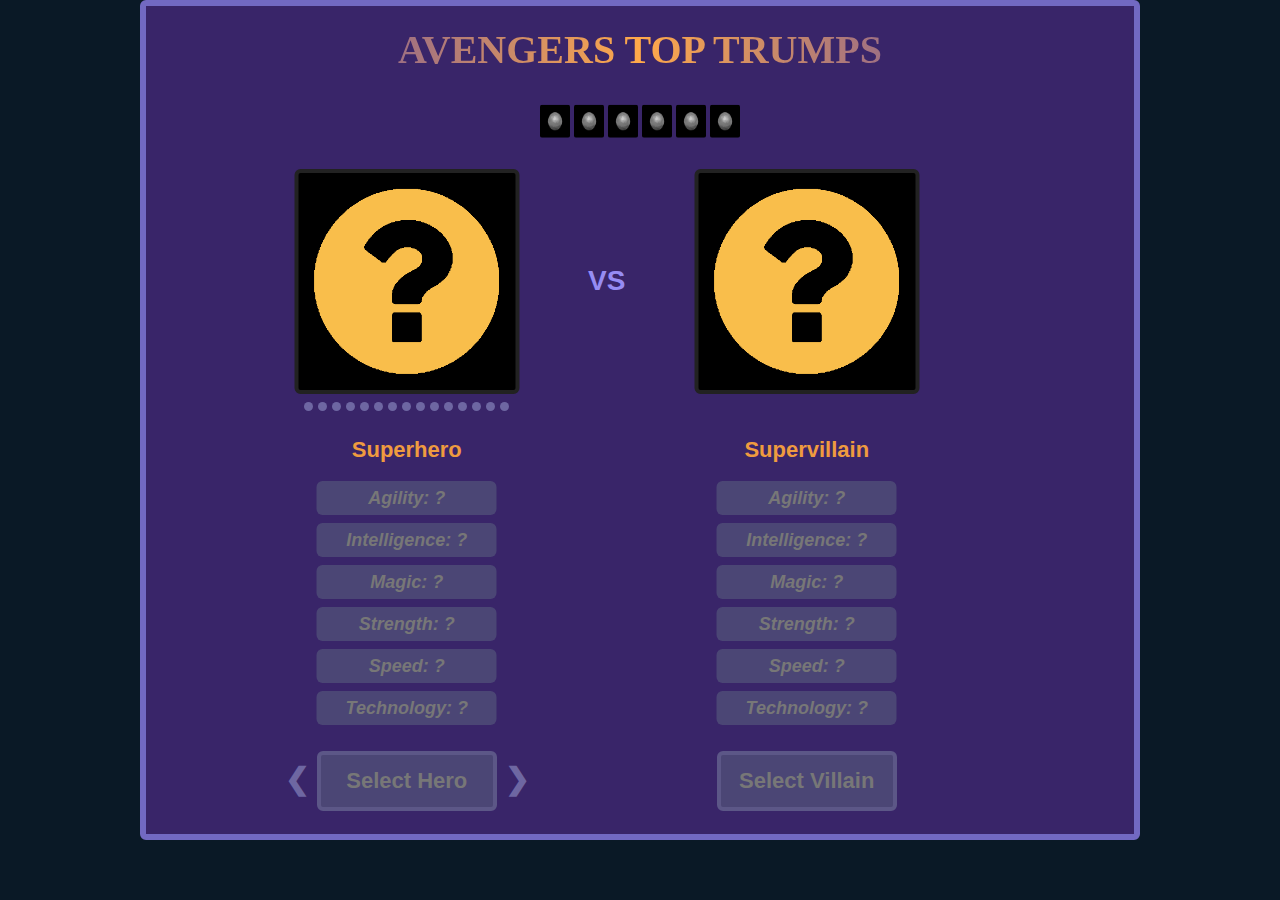
<file: index.html>
<!DOCTYPE html>
<html lang="en">

<head>
  <meta charset="UTF-8">
  <meta name="viewport" content="width=device-width, initial-scale=1.0">
  <meta http-equiv="X-UA-Compatible" content="ie=edge">
  <meta name="description" content="Avengers top trumps game. Single page web app built using Marvel API">
  <meta name="author" content="Thomas Jones">
  <title>Avengers Tops Trumps</title>

  <!--load fonts-->
  <link href="https://fonts.googleapis.com/css?family=Chakra|Roboto" rel="stylesheet">

  <!--load stylesheets-->
  <link rel="stylesheet" href="assets/css/grid.css" type="text/css" />
  <link rel="stylesheet" href="assets/css/styles.css" type="text/css" />
</head>

<body>
  <section class="image-slider">
  <header>
    <h1 class="banner">Avengers Top Trumps</h1>
  </header>
    <div class="row">
      <div class="col-collapse col-xs-10 col-xs-offset-1">

        <section>
          <div class="row">
            <div class="col col-xs-10 col-xs-offset-1">
              <div id="scoreCounter" class="score-counter">
                <ul class="score-counter-list">
                  <li><img src="assets/img/placeholderinfinitystone.png"></img></li>
                  <li><img src="assets/img/placeholderinfinitystone.png"></img></li>
                  <li><img src="assets/img/placeholderinfinitystone.png"></img></li>
                  <li><img src="assets/img/placeholderinfinitystone.png"></img></li>
                  <li><img src="assets/img/placeholderinfinitystone.png"></img></li>
                  <li><img src="assets/img/placeholderinfinitystone.png"></img></li>
                </ul>
              </div>
            </div>
          </div>
        </section>

        <section>
          <div class="row">
            <div class="col col-xs-5">
              <div class="hero-slider">

                <div id="heroImg" class="overlay-container">
                  <img src="assets/img/questionmarkorange.png">
                </div>

                <!-- The dots/circles -->
                <div id="dotSelector" class="dot-selector">
                  <div class="dot tooltip antman">
                    <img class="tooltipimg" src="assets/img/antman.png">
                    <span class="tooltiptext">Antman</span>
                  </div>
                  <div class="dot tooltip blackwidow">
                    <img class="tooltipimg" src="assets/img/blackwidow.png">
                    <span class="tooltiptext">Black Widow</span>
                  </div>
                  <div class="dot tooltip captainamerica">
                    <img class="tooltipimg" src="assets/img/captainamerica.png">
                    <span class="tooltiptext">Captain America</span>
                  </div>
                  <div class="dot tooltip captainmarvel">
                    <img class="tooltipimg" src="assets/img/captainmarvel.png">
                    <span class="tooltiptext">Captain Marvel</span>
                  </div>
                  <div class="dot tooltip deadpool">
                    <img class="tooltipimg" src="assets/img/deadpool.png">
                    <span class="tooltiptext">Deadpool</span>
                  </div>
                  <div class="dot tooltip drstrange">
                    <img class="tooltipimg" src="assets/img/drstrange.png">
                    <span class="tooltiptext">Dr Strange</span>
                  </div>
                  <div class="dot tooltip falcon">
                    <img class="tooltipimg" src="assets/img/falcon.png">
                    <span class="tooltiptext">Falcon</span>
                  </div>
                  <div class="dot tooltip hawkeye">
                    <img class="tooltipimg" src="assets/img/hawkeye.png">
                    <span class="tooltiptext">Hawkeye</span>
                  </div>
                  <div class="dot tooltip hulk">
                    <img class="tooltipimg" src="assets/img/hulk.png">
                    <span class="tooltiptext">Hulk</span>
                  </div>
                  <div class="dot tooltip ironman">
                    <img class="tooltipimg" src="assets/img/ironman.png">
                    <span class="tooltiptext">Ironman</span>
                  </div>
                  <div class="dot tooltip scarletwitch">
                    <img class="tooltipimg" src="assets/img/scarletwitch.png">
                    <span class="tooltiptext">Scarlet Witch</span>
                  </div>
                  <div class="dot tooltip spiderman">
                    <img class="tooltipimg" src="assets/img/spiderman.png">
                    <span class="tooltiptext">Spiderman</span>
                  </div>
                  <div class="dot tooltip thor">
                    <img class="tooltipimg" src="assets/img/thor.png">
                    <span class="tooltiptext">Thor</span>
                  </div>
                  <div class="dot tooltip warmachine">
                    <img class="tooltipimg" src="assets/img/warmachine.png">
                    <span class="tooltiptext">War Machine</span>
                  </div>
                  <div class="dot tooltip vision">
                    <img class="tooltipimg" src="assets/img/vision.png">
                    <span class="tooltiptext">Vision</span>
                  </div>
                </div>
                <!-- The dots/circles-end -->

                <div id="heroInfo">
                  <h2>Superhero</h2>
                  <ul id="heroList" class="hero-list">
                    <li><a class="hero-list-inactive">Agility: ?</a></li>
                    <li><a class="hero-list-inactive" >Intelligence: ?</a></li>
                    <li><a class="hero-list-inactive">Magic: ?</a></li>
                    <li><a class="hero-list-inactive" >Strength: ?</a></li>
                    <li><a class="hero-list-inactive">Speed: ?</a></li>
                    <li><a class="hero-list-inactive">Technology: ?</a></li>
                  </ul>
                </div>

                <div id="selectHero"  class="select-hero-bg">
                  <a id="prev" class="prev">&#10094;</a>
                  <a id="next" class="next">&#10095;</a>
                  <button id="selectHeroButton" class="select-hero select-hero-inactive" type="button">Select Hero</button>
                </div>

              </div><!--hero-slider-->
            </div><!--col-->

            <div class="col col-xs-1">
              <div class="vs"><span>VS</span></div>
            </div>

            <div class="col col-xs-5">
              <div class="villain-slider">

                <div id="villainImg" class="overlay-container">
                  <img src="assets/img/questionmarkorange.png">
                </div>

                <div id="villainInfo">
                  <h2>Supervillain</h2>
                  <ul id="villainList" class="villain-list">
                    <li><a class="villain-list-inactive">Agility: ?</a></li>
                    <li><a class="villain-list-inactive">Intelligence: ?</a></li>
                    <li><a class="villain-list-inactive">Magic: ?</a></li>
                    <li><a class="villain-list-inactive">Strength: ?</a></li>
                    <li><a class="villain-list-inactive">Speed: ?</a></li>
                    <li><a class="villain-list-inactive">Technology: ?</a></li>
                  </ul>
                </div>

                <div id="selectVillain" class="select-villain-bg">
                  <button id="selectVillainButton" class="select-villain select-villain-inactive" type="button">Select Villain</button>
                </div>

              </div><!--villain-slider-->
            </div><!--col-->
          </div><!--row-->
        </section>

      </div><!--col-->
    </div><!--row-->
  </section><!--image-slider-->

  <section class="results-modal-bg">
    <div class="row">
      <div class="col col-xs-12">
        <div id="resultsModal" class="results-modal"></div>
      </div>
    </div>
  </section>

  <section id="marvelDataBg" class="marvel-data-bg marvel-data-hide">
    <div class="row">
      <div class="col col-xs-8 col-xs-offset-2">
        <div id="marvelData" class="marvel-data"></div>
      </div>
    </div>
  </section>

  <script type="text/javascript" src="assets/data/characters.js"></script>
  <script type="text/javascript" src="assets/js/script.js"></script>
</body>
</html>
</file>
<file: assets/css/styles.css>
/*FONTS*/

@font-face {
  /*font-family: avengeance;*/
  font-family: avengeance-heroic-avenger;
  /*font-family: avengeance-mightiest-avenger;*/
  src: url(/assets/the-fontry_avengeance/AVENGEANCE-HEROIC-AVENGER.otf) format('otf'),
       url(/assets/the-fontry_avengeance/AVENGEANCE-HEROIC-AVENGER.ttf) format('ttf'),
  /*src: url(/assets/the-fontry_avengeance/AVENGEANCE.otf) format('otf'),*/
       /*url(/assets/the-fontry_avengeance/AVENGEANCE.ttf) format('ttf'),*/
       /*url(/assets/the-fontry_avengeance/AVENGEANCE-MIGHTIEST-AVENGER.otf) format('otf'),*/
       /*url(/assets/the-fontry_avengeance/AVENGANCE-MIGHTIEST-AVENGER.ttf) format('ttf');*/
}

.banner {
	color: #4239B8;
	/*font-family: avengeance;*/
	 font-family: avengeance-heroic-avenger;
	/* font-family: avengeance-mightiest-avenger; */
	font-weight: bold;
	line-height: 30px;
	text-align: center;
	text-transform: uppercase;
	margin: 5px 0 40px;
}

h1.banner {
  font-size: 40px;
   background: -webkit-linear-gradient(right, #4239B8 , #FFA94A, #4239B8);
   background: -o-linear-gradient(right, #4239B8, #FFA94A, #4239B8);
   background: -moz-linear-gradient(right, #4239B8, #FFA94A, #4239B8);
   background: linear-gradient(to right, #4239B8 , #FFA94A, #4239B8);
  -webkit-background-clip: text;
  -webkit-text-fill-color: transparent;
}

/*FONTS-END*/

/*GENERAL*/

* {box-sizing:border-box}

body {
    background-color: #0a1926;
    font-family: 'Chakra', sans-serif;
    margin: 0 auto;
    padding-top: 0;
    max-width: 1000px;
}

p {
    color: #818786;
    font-size: 14px;
    line-height: 25px;
    /*font-family: 'Chakra', sans-serif;*/
    text-align: justify;
}

ul,
li {
    margin: 0;
    padding: 0;
}

hr {
    width: 50px;
    border: solid 2px #405a74;
    padding: 0;
    margin-top: 30px;
    margin-bottom: 40px;
}

.page-title {
    margin-top: 0;
    color: #FF9404;
    font-size: 22px;
    margin-bottom: 15px;
    text-align: center;
}

.page-subtitle {
    color: #ffcd37;
    display: none;
    font-size: 13px;
    margin: 10px 0 20px;
}

/*GENERAL-END*/

/*SCORE-COUNTER*/

.score-counter {
	position: relative;
	padding: 20px 0;
	top: -10px;
}

.score-counter-list,
.game-complete-list {
    position: absolute;
    top: 50%;
    left: 50%;
    transform: translate(-50%, -50%);
    -webkit-transform: translate(-50%, -50%);
    -ms-transform: translate(-50%, -50%);
    text-align: center;
    text-shadow: 2px 2px 2px #000;
}

.score-counter-list > li,
.game-complete-list > li {
	float: left;
	display: block;
	text-align: center;
	padding: 5px 2px;
}

.score-counter-list > li > img {
	margin: 0 auto;
	width: 30px;
	background-color: #000;
	border-radius: 2px;
	padding: 6px;
}

.game-complete-list > li > img {
	/* margin: 0 auto; */
	width: 35px;
	/* background-color: #000; */
	/* border-radius: 2px; */
	padding: 4px;
	/* border: 4px solid #222; */
}

.game-complete-list > li > img {
	/* margin: 0 auto; */
	width: 31px;
	background-color: #222;
	/* border-radius: 2px; */
	 padding: 2px;
	border: 2px solid #222;
	border-radius: 24px;
}
/*SCORE-COUNTER-END*/


/*IMAGE-SLIDER*/

/* Slideshow container */
.hero-slider,
.villain-slider {
  max-width: 1000px;
  position: relative;
  margin: auto;
}

.image-slider {
	background-color: #392569;
	border: solid 6px #7269C2;
	border-radius: 6px;
	margin: 0 auto;
	padding: 20px;
	padding-top: 24px;
	position: relative;
	height: 785px;
}

#heroImg,
#villainImg {
	position: absolute;
	/*top: 50%;*/
	left: 50%;
	transform: translateX(-50%);
	-webkit-transform: translateX(-50%);
	-ms-transform: translateX(-50%);
}

/* style hero images */
#heroImg > img,
#villainImg > img {
  background-color: #000;
  border: 4px solid #222;
  border-radius: 6px;
  display: block;
  margin: 0 auto 20px;
  height: 200px;
  width: 200px;
}

.overlay-container {
    /*position: relative;*/
    /*width: 100%;*/
}

.info-overlay {
	/*background-color: rgba(0, 0, 0, .5);*/
	/*border-radius: 6px;*/
	position: absolute;
	top: 0;
	bottom: 0;
	left: 0%;
	right: 0%;
	height: 91%;
	width: 100%;
	/*opacity: 0;*/
	/*transition: .5s ease-in-out;*/
	/*margin: 0 auto;*/
}

.overlay {
	background-color: rgba(0, 0, 0, .5);
	border-radius: 6px;
	position: absolute;
	top: 0;
	bottom: 0;
	left: 0%;
	right: 0%;
	height: 91%;
	width: 100%;
	/*opacity: 0;*/
	/*transition: .5s ease-in-out;*/
	/*margin: 0 auto;*/
}

.info-overlay-text {
	background-color: rgba(34, 34, 34, 0.5);
	border: none;
	border-radius: 2px;
	color: #FF9404;
	font-size: 12px;
	position: absolute;
	padding: 5px 10px;
	top: 91%;
	left: 50%;
	transform: translate(-50%, -50%);
	-webkit-transform: translate(-50%, -50%);
	-ms-transform: translate(-50%, -50%);
	transition: all 0.25s ease-in-out;
	text-align: center;
	text-shadow: 2px 2px 2px #000;
	width: 96%;
}

.info-overlay-text:hover {
	background-color: rgba(68, 68, 68, 0.6);
	color: #E4BA29;
	text-shadow: none;
}

.overlay-text {
    color: #FF9404;
    font-size: 32px;
    position: absolute;
    top: 50%;
    left: 50%;
    transform: translate(-50%, -50%);
    -webkit-transform: translate(-50%, -50%);
    -ms-transform: translate(-50%, -50%);
    text-align: center;
    text-shadow: 2px 2px 2px #000;
}

@media (min-width: 768px){
	.image-slider {
		/*background-color: #392569;*/
		/*border: solid 6px #7269C2;*/
		/*border-radius: 6px;*/
		/*margin: 0 auto;*/
		/*padding: 20px;*/
		/*padding-top: 24px;*/
		/*position: relative;*/
		height: 840px;
	}
	#heroImg > img,
	#villainImg > img {
	  /*background-color: #000;*/
	  /*border: 4px solid #222;*/
	  /*border-radius: 6px;*/
	  /*display: block;*/
	  /*margin: 0 auto 20px;*/
	  height: 225px;
	  width: 225px;
	}

	.info-overlay-text {
		/*background-color: rgba(34, 34, 34, 0.5);*/
		/*border: none;*/
		/*border-radius: 2px;*/
		/*color: #FF9404;*/
		font-size: 14px;
		/*position: absolute;*/
		padding: 4px 10px;
		top: 93%;
		/*left: 50%;*/
		/*transform: translate(-50%, -50%);*/
		/*-webkit-transform: translate(-50%, -50%);*/
		/*-ms-transform: translate(-50%, -50%);*/
		/*transition: all 0.25s ease-in-out;*/
		/*text-align: center;*/
		/*text-shadow: 2px 2px 2px #000;*/
		width: 96.5%;
	}
}

/*IMAGE-SLIDER-END*/

/*HERO-INFO/LIST*/

#heroInfo,
#villainInfo {
	position: absolute;
	top: 224px;
	left: 50%;
	transform: translateX(-50%);
	-webkit-transform: translateX(-50%);
	-ms-transform: translateX(-50%);
}

#heroInfo h2,
#villainInfo h2 {
	font-size: 20px;
	margin: 20px 0;
	text-align: center;
	font-weight: bold;
	width: 200px;
	color: #EF9B3F;
}

/*add extra margin above #villainInfo so so lines up with #heroInfo*/
/*#villainInfo h2 {
	margin-top: 38px;
}*/

#heroInfo li,
#villainInfo li {
	/*margin-bottom: 5px;*/
	margin: 0 auto 8px;
	/*padding: 8px 0;*/
	text-align: center;
}

.hero-list a,
.villain-list a {
	/*background-color: #222;*/
	/* border: solid 4px #222; */
	border-radius: 6px;
	display: block;
	/*color: #AA112C;*/
	font-size: 14px;
	font-style: italic;
	font-weight: bold;
	text-decoration: none;
	transition: all 0.25s ease-in-out;
	/*margin-bottom: 5px;*/
	margin: 0 auto 5px;
	padding: 8px 0;
	text-align: center;
	width: 160px;
}

.hero-list-inactive,
.villain-list-inactive {
	background-color: #4B4675;
	color: #777;
}

.hero-list-active {
	background-color: #968CF3;
	color: #fff;

}

.hero-list-active:hover {
	background-color: #fff;
	color: #968CF3;
}

/*styles for selected hero catergory*/
.selected-catergory {
	background-color: #FFA94A;
	color: #F93D1D;
}

/*position select hero & villain button below character slide & information*/
.select-hero-bg,
.select-villain-bg {
	position: absolute;
	top: 516px;
	left: 50%;
	transform: translateX(-50%);
	-webkit-transform: translateX(-50%);
	-ms-transform: translateX(-50%);
}

.select-villain-bg {
	/*left: -5px;*/
}

@media (min-width: 768px) {
	#heroInfo,
	#villainInfo {
		position: absolute;
		top: 250px;
		left: 50%;
		transform: translateX(-50%);
		-webkit-transform: translateX(-50%);
		-ms-transform: translateX(-50%);
	}

	#heroInfo h2,
	#villainInfo h2 {
		font-size: 22px;
		/*margin: 45px 0 20px;*/
		/*text-align: center;*/
		/*font-weight: bold;*/
		width: 225px;
		/*color: #EF9B3F;*/
	}

	.hero-list a,
	.villain-list a {
		/*background-color: #222;*/
		/* border: solid 4px #222; */
		/*border-radius: 6px;*/
		/*display: block;*/
		/*color: #AA112C;*/
		font-size: 18px;
		/*font-style: italic;*/
		/*font-weight: bold;*/
		/*text-decoration: none;*/
		/*transition: all 0.25s ease-in-out;*/
		/*font-style: italic;*/
		/*margin-bottom: 5px;*/
		/*margin: 0 auto 5px;*/
		/*padding: 8px 0;*/
		/*text-align: center;*/
		width: 180px;
	}
	.select-hero-bg,
	.select-villain-bg {
		/*position: absolute;*/
		top: 570px;
		/*left: 50%;*/
		/*transform: translateX(-50%);*/
		/*-webkit-transform: translateX(-50%);*/
		/*-ms-transform: translateX(-50%);*/
	}
}

/*HERO-INFO/LIST-END*/


/* Next & previous buttons */
.prev, .next {
	cursor: pointer;
	color: #111;
	font-weight: bold;
	font-size: 30px;
	padding: 8px 1px 10px 2px;
	position: absolute;
	transition: 0.6s ease;
	top: 15px;
	user-select: none;
	border: solid 2px transparent;
	border-radius: 4px;
}

/* Position the "prev button" to the left */
.prev {
 	left: -126px;
	color: #6E67A2;
}

/* Position the "next butt5on" to the right */
.next {
	left: 94px;
	color: #6E67A2;
}

/* On hover, add a black background color with a little bit see-through */
.prev:hover,
.next:hover {
	background-color: rgba(0,0,0,0.5);
	color: #E1DFFC;
}

/*SELECT-HERO-BUTTON*/

/*styles for select-hero button*/
/*.select-hero {
	background-color: #000;
	border: outset 2px #fff;
	border-radius: 8px;
	color: #4CAF50;
	display: block;
	font-size: 20px;
	font-weight: bold;
	margin: 20px auto;
	padding: 8px 12px;
	text-align: center;
	text-decoration: none;
	transition: all 0.25s ease-in-out;
}*/

.select-hero,
.select-villain {
	border: solid 4px #222;
	border-radius: 6px;
	display: block;
	font-size: 18px;
	font-weight: bold;
	margin-top: 12px;
	text-align: center;
	text-decoration: none;
	transition: all 0.25s ease-in-out;
	width: 180px;
	height: 60px;
	position: absolute;
	left: 50%;
	transform: translateX(-50%);
	-webkit-transform: translateX(-50%);
	-ms-transform: translateX(-50%);
}

.select-hero-inactive {
	background-color: #4B4675;
	border: solid 4px #5C5787;
	 border-radius: 6px;
	color: #777;
}

.select-hero-active {
	background-color: #4A3CC9;
	border: solid 4px #bbb;
	border-radius: 6px;
	color: #fff;
}

.select-hero-selected,
.select-villain-selected {
	background-color: #FFA94A;
	border-color: #9f5b50;
	color: #f93d1d;
}

.select-hero-active:hover,
.select-villain-active:hover {
	background-color: #fff;
	color: #1D0B46;
	border-color: #1D0B46;
}

/*.select-hero-active {
	background-color: #968CF3;
	border: solid 4px #bbb;
	border-radius: 6px;
	color: #fff;
}*/

.select-villain-inactive {
	background-color: #4B4675;
	border: solid 4px #5C5787;
	border-radius: 6px;
	color: #777;
}

.select-villain-active {
	background-color: #4A3CC9;
	border: solid 4px #bbb;
	border-radius: 6px;
	color: #fff;
}

/*#selectVillain {
	margin: 30px auto 0;
	display: block;
	background-color: #bbb;
	font-size: 14px;
	padding: 5px 15px;
	border-radius: 5px;
}*/

@media (min-width: 768px) {
	.select-hero,
	.select-villain {
		/*border: solid 4px #222;*/
		/*border-radius: 6px;*/
		/*display: block;*/
		font-size: 22px;
		/*font-weight: bold;*/
		/*margin-top: 12px;*/
		/*text-align: center;*/
		/*text-decoration: none;*/
		/*transition: all 0.25s ease-in-out;*/
		/*width: 180px;*/
		/*height: 60px;*/
		/*position: absolute;*/
		/*left: 50%;*/
		/*transform: translateX(-50%);*/
		/*-webkit-transform: translateX(-50%);*/
		/*-ms-transform: translateX(-50%);*/
	}
}

/*SELECT-HERO-BUTTON-END*/

/* Caption text */
.text {
	background-color: rgba(0,0,0,0.5);
	color: #ddd;
	font-size: 20px;
	margin: 16px auto;
	padding: 12px;
	width: 90%;
	text-align: center;
}

/* Number text (1/3 etc) */
/*.numbertext {
  color: #f2f2f2;
  font-size: 12px;
  padding: 8px 12px;
  position: absolute;
  top: 0;
}*/

/*DOT-SELECTOR*/

/*postion dots inline with slide*/
.dot-selector {
	margin: -15px 0 0;
	position: absolute;
	width: 200px;
	top: 220px;
	left: 52%;
	transform: translateX(-50%);
	-webkit-transform: translateX(-50%);
	-ms-transform: translateX(-50%);
}

/* The dots/bullets/indicators */
.dot {
	cursor: pointer;
	height: 8px;
	width: 8px;
	margin: 0;
	background-color: #6E67A2;
	border-radius: 50%;
	display: inline-block;
	transition: background-color 0.6s ease;
}

.dot:hover {
	background-color: #E1DFFC;
}

.active {
	background-color: #FB8606;
}

/*make positioning  of tooptip content relative to parent element*/
.tooltip {
	position: relative;
}

.tooltip > .tooltiptext {
	display: none;
	width: 200px;
	background-color: rgba(34, 34, 34, 0.5);
	color: #FF9404;
	text-align: center;
	padding: 8px 4px 8px;
	position: absolute;
	z-index: 2;
	font-size: 16px;
	font-style: italic;
	top: -47px;
	border: none;
	border-radius: 2px;
	transition: all .75s ease-in;
	-webkit-transition: all .75s ease-in;
	-moz-transition: all .75s ease-in;
	-o-transition: all .75s ease-in;
}

.tooltip > .tooltipimg {
	display: none;
	position: absolute;
	background-color: #000;
	border: 4px solid #222;
	border-radius: 6px;
	margin: 0 auto 20px;
	height: 200px;
	width: 200px;
	z-index: 1;
	top: -211px;
	transition: all .75s ease-in;
	-webkit-transition: all .75s ease-in;
	-moz-transition: all .75s ease-in;
	-o-transition: all .75s ease-in;
}

.antman > .tooltipimg {
	left: -4px;
}

.antman > .tooltiptext {
	left: -4px;
}

.blackwidow > .tooltipimg {
	left: -16px;
}

.blackwidow > .tooltiptext {
	left: -16px;
}

.captainamerica > .tooltipimg {
	left: -30px;
}

.captainamerica > .tooltiptext {
	left: -30px;
}

.captainmarvel > .tooltipimg {
	left: -43px;
}

.captainmarvel > .tooltiptext {
	left: -43px;
}

.deadpool > .tooltipimg {
	left: -55px;
}

.deadpool > .tooltiptext {
	left: -55px;
}

.drstrange .tooltipimg {
	left: -70px;
}

.drstrange > .tooltiptext {
	left: -70px;
}

.falcon > .tooltipimg {
	left: -81px;
}

.falcon > .tooltiptext {
	left: -81px;
}

.hawkeye > .tooltipimg {
	left: -95px;
}

.hawkeye > .tooltiptext {
	left: -95px;
}

.hulk > .tooltipimg {
	left: -106px;
}

.hulk > .tooltiptext {
	left: -106px;
}

.ironman > .tooltipimg {
	left: -121px;
}

.ironman > .tooltiptext {
	left: -121px;
}

.scarletwitch > .tooltipimg {
	left: -135px;
}

.scarletwitch > .tooltiptext {
	left: -135px;
}

.spiderman > .tooltipimg {
	left: -147px;
}

.spiderman > .tooltiptext {
	left: -147px;
}

.thor > .tooltipimg {
	left: -160px;
}

.thor > .tooltiptext {
	left: -160px;
}

.warmachine > .tooltipimg {
	left: -173px;
}

.warmachine > .tooltiptext {
	left: -173px;
}

.vision > .tooltipimg {
	left: -186px;
}

.vision > .tooltiptext {
	left: -186px;
}

.tooltip:hover > .tooltiptext {
	display: block;
	z-index: 2;
	/*visibility: visible;*/
}

.tooltip:hover > .tooltipimg {
	display: block;
	z-index: 1;
	/*visibility: visible;*/
}

@media (min-width: 768px) {
	.dot-selector {
		/*margin: -15px 0 0;*/
		/*position: absolute;*/
		width: 220px;
		top: 245px;
		/*left: 52%;*/
		/*transform: translateX(-50%);*/
		/*-webkit-transform: translateX(-50%);*/
		/*-ms-transform: translateX(-50%);*/
	}

	.dot {
		cursor: pointer;
		height: 9px;
		width: 9px;
		margin: .3px;
		/*background-color: #6E67A2;*/
		/*border-radius: 50%;*/
		/*display: inline-block;*/
		/*transition: background-color 0.6s ease;*/
	}

	.tooltip > .tooltiptext {
		/*display: none;*/
		width: 225px;
		/*background-color: rgba(34, 34, 34, 0.5);*/
		/*color: #FF9404;*/
		/*text-align: center;*/
		/*padding: 8px 4px 8px;*/
		/*position: absolute;*/
		/*z-index: 2;*/
		/*font-size: 16px;*/
		/*font-style: italic;*/
		top: -45px;
		/*border: none;*/
		/*border-radius: 2px;*/
		/*transition: all .75s ease-in;*/
		/*-webkit-transition: all .75s ease-in;*/
		/*-moz-transition: all .75s ease-in;*/
		/*-o-transition: all .75s ease-in;*/
	}

	.tooltip > .tooltipimg {
		/*display: none;*/
		/*position: absolute;*/
		/*background-color: #000;*/
		/*border: 4px solid #222;*/
		/*border-radius: 6px;*/
		/*margin: 0 auto 20px;*/
		height: 225px;
		width: 225px;
		/*z-index: 1;*/
		top: -234px;
		/*transition: all .75s ease-in;*/
		/*-webkit-transition: all .75s ease-in;*/
		/*-moz-transition: all .75s ease-in;*/
		/*-o-transition: all .75s ease-in;*/
	}

	.antman > .tooltipimg {
		left: -7px;
	}

	.antman > .tooltiptext {
		left: -7px;
	}

	.blackwidow > .tooltipimg {
		left: -22px;
	}

	.blackwidow > .tooltiptext {
		left: -22px;
	}

	.captainamerica > .tooltipimg {
		left: -37px;
	}

	.captainamerica > .tooltiptext {
		left: -37px;
	}

	.captainmarvel > .tooltipimg {
		left: -51px;
	}

	.captainmarvel > .tooltiptext {
		left: -51px;
	}

	.deadpool > .tooltipimg {
		left: -66px;
	}

	.deadpool > .tooltiptext {
		left: -66px;
	}

	.drstrange .tooltipimg {
		left: -80px;
	}

	.drstrange .tooltipimg {
		left: -80px;
	}

	.falcon > .tooltipimg {
		left: -95px;
	}

	.falcon > .tooltiptext {
		left: -95px;
	}

	.hawkeye > .tooltipimg {
		left: -110px;
	}

	.hawkeye > .tooltiptext {
		left: -110px;
	}

	.hulk > .tooltipimg {
		left: -124px;
	}

	.hulk > .tooltiptext {
		left: -124px;
	}

	.ironman > .tooltipimg {
		left: -139px;
	}

	.ironman > .tooltiptext {
		left: -139px;
	}

	.scarletwitch > .tooltipimg {
		left: -153px;
	}

	.scarletwitch > .tooltiptext {
		left: -153px;
	}

	.spiderman > .tooltipimg {
		left: -168px;
	}

	.spiderman > .tooltiptext {
		left: -168px;
	}

	.thor > .tooltipimg {
		left: -183px;
	}

	.thor > .tooltiptext {
		left: -183px;
	}

	.warmachine > .tooltipimg {
		left: -197px;
	}

	.warmachine > .tooltiptext {
		left: -197px;
	}

	.vision > .tooltipimg {
		left: -212px;
	}

	.vision > .tooltiptext {
		left: -212px;
	}
}

/*DOT-SELECTOR-END*/


.vs {
	position: relative;
	height: 200px;
}

.vs > span {
	color: #968CF3;
	font-size: 24px;
	font-weight: bold;
	position: absolute;
	text-align: center;
	top: 50%;
	left: 50%;
	transform: translate(-50%, -50%);
	-webkit-transform: translateX(-50%, -50%);
	-ms-transform: translateX(-50%, -50%);
}

/* Fading animation */
.fade {
  -webkit-animation-name: fade;
  -webkit-animation-duration: 1.5s;
  animation-name: fade;
  animation-duration: 1.5s;
}

@-webkit-keyframes fade {
  from {opacity: .4}
  to {opacity: 1}
}

@keyframes fade {
  from {opacity: .4}
  to {opacity: 1}
}

@media (min-width: 768px) {
	.vs > span {
		/*color: #968CF3;*/
		font-size: 28px;
		/*font-weight: bold;*/
		/*position: absolute;*/
		/*text-align: center;*/
		top: 56%;
		/*left: 50%;*/
		/*transform: translate(-50%, -50%);*/
		/*-webkit-transform: translateX(-50%, -50%);*/
		/*-ms-transform: translateX(-50%, -50%);*/
	}
}

/*IMAGE-SLIDER-END*/

/*RESULTS-MODAL-END*/

.results-modal {
	position: absolute;
	background-color: rgba(0,0,0,.9);
	top: 0;
	left: 0;
	width: 100%;
	height: 100%;
	height: 780px;
	display: none;
	opacity: 1;
}

.results-modal-inner {
	position: absolute;
	background-color: #1D0B46;
	top: 50%;
	padding: 10px 25px 50px;
	left: 50%;
	transform: translate(-50%, -50%);
	width: 540px;
	height: 630px;
	border: 4px solid #888;
	border-radius: 4px;
}

.hero-modal-image {
	width: 45%;
	margin: 35px auto;
	display: block;
	border: solid 4px #888;
	border-radius: 4px;
	background-color: #222230;
	box-shadow: 5px 10px 8px #000;
}

.results-modal-inner > h2 {
	text-align: center;
	margin: 20px 0;
	font-size: 20px;
	color: #ffa500;
	text-shadow: 2px 2px 2px #000;
	font-weight: bold;
}

.results-modal-inner > p {
	color: #888;
	font-size: 14px;
	margin-bottom: 20px;
	text-align: center;
}

.results-modal-inner > p > span {
	font-weight: bold;
	font-size: 14px;
	text-shadow: 2px 2px 2px #000;
}

/*.villain-modal-name {
	color: #FC0834B3;
}*/

.infinitystone-modal-image {
	background-color: #000;
	padding: 12px;
	border-radius: 8px;
	display: block;
	margin: 0 auto 20px;
	width: 14%;
}

/*.modal-fadeout {
   opacity: 0;
   transition: opacity 6.5s ease-in-out;
   -moz-transition: opacity 6.5s ease-in-out;
   -webkit-transition: opacity 6.5s ease-in-out;
}*/

/*.modal-fadeout{
animation:9s ease 0s normal forwards 1 fadeout;
-webkit-animation:9s ease 0s normal forwards 1 fadout;
opacity:0;
display:none;
}*/

#resultsModal.modal-fadeout {
  animation-name: fadeout;
  animation-duration: 2s;
  animation-timing-function: ease-out;
  animation-delay: 0s;
  animation-direction: normal;
  animation-fill-mode: forwards;
  animation-iteration-count: 1;
  /*opacity:1;*/
  /*display:none;*/
}

@keyframes fadeout{
    0%{opacity:1; display:block;}
    /*0%{opacity:1}*/
    /*10%{opacity:1}*/
    /*15%{opacity:1}*/
    /*20%{opacity:1}*/
    /*25%{opacity:1}*/
    /*45%{opacity:0.9}*/
    /*50%{opacity:0.8}*/
    66%{opacity:1}
    /*70%{opacity:0.5}*/
    /*75%{opacity:0.4}*/
    /*80%{opacity:0.3}*/
    /*85%{opacity:0.2}*/
    /*90%{opacity:0.0}*/
    /*90%{opacity:0; display: block;}*/
    100%{opacity:0; display: none;}
    /*100%{opacity:0.0}*/
}

@-webkit-keyframes fadeout{
    0%{opacity:1; display:block;}
    /*0%{opacity:1}*/
    /*50%{opacity:0.8}*/
    66%{opacity:1}
    /*70%{opacity:0.6}*/
    /*75%{opacity:0.5}*/
    /*80%{opacity:0.4}*/
    /*85%{opacity:0.3}*/
    /*90%{opacity:0.2}*/
    /*95%{opacity:0.1}*/
    /*95%{opacity:0; display: block;}*/
    100%{opacity:0; display: none;}
    /*66%{opacity:0}*/
    /*100%{opacity:0}*/
}

.overlay-fadein{
animation:3s ease 0s normal forwards 1 fadein;
-webkit-animation:3s ease 0s normal forwards 1 fadein;
opacity:1
}

@keyframes fadein{
    0%{opacity:0; display: none;}
    66%{opacity:0}
    100%{opacity:1; display: block;}
}

@-webkit-keyframes fadein{
    0%{opacity:0; display: none;}
    66%{opacity:0}
    100%{opacity:1; display: block;}
}

.modal-fadein{
animation:6s ease 0s normal forwards 1 fadein;
-webkit-animation:6s ease 0s normal forwards 1 fadein;
opacity:1;
display: block;
}

@keyframes fadein{
    0%{opacity:0; display: none;}
    66%{opacity:0}
    100%{opacity:1; display: block;}
}

@-webkit-keyframes fadein{
    0%{opacity:0; display: none;}
    66%{opacity:0}
    100%{opacity:1; display: block;}
}

/*match color of infinity stone name with image*/
.power-stone-color {
	color: #9f7cdc;
}

.space-stone-color {
	color: #62c8c3;
}

.reality-stone-color {
	color: #ff5151;
}

.soul-stone-color {
	color: #fca02e;
}

.time-stone-color {
	color: #3eca3e;
}

.mind-stone-color {
	color: #ebe84e;
}

.glowing-border {
   	box-shadow: 0 0 10px 1px #eff8b5;
}

@keyframes blink {
   50% {
   	/*border-color: #fff;*/
   	/*background-color: #fff;*/
   	box-shadow: 0 0 10px 1px #eff8b5;
   	/*border-color: #eff8b5;*/
   }
}

.blinking-border {
    animation: blink .75s step-end infinite alternate;
}

@keyframes glow {
   50% {
   	/*border-color: #fff;*/
   	background-color: #fff;
   	box-shadow: 0 0 10px 1px #eff8b5;
   	border-color: #eff8b5;
   }
}

.glow-effect {
    animation: glow 1s step-end infinite alternate;
}

.play-again-button {
	background-color: #4A3CC9;
	border: solid 4px #bbb;
	border-radius: 6px;
	color: #fff;
	font-size: 18px;
	font-weight: bold;
	margin-top: 20px;
	text-align: center;
	text-decoration: none;
	transition: all 0.25s ease-in-out;
	width: 180px;
	height: 60px;
	position: absolute;
	left: 50%;
	top: 590px;
	transform: translateX(-50%);
	-webkit-transform: translateX(-50%);
	-ms-transform: translateX(-50%);
}

.marvel-data-button {
	background-color: #4A3CC9;
	border: solid 4px #bbb;
	border-radius: 6px;
	color: #fff;
	display: block;
	font-size: 18px;
	font-weight: bold;
	margin: 25px auto 0;
	text-align: center;
	text-decoration: none;
	transition: all 0.25s ease-in-out;
	width: 200px;
	height: 60px;
}

.play-again-button:hover,
.marvel-data-button:hover {
	background-color: #fff;
	border-color: #534AD2;
	color: #1D0B46;
}

/*.select-hero-active {
	background-color: #000;
	 border: solid 4px #222;
	 border-radius: 6px;
	color: #AA112C;
}*/

/*#resultsModal {
	position: absolute;
	background-color: #222;
	top: 50%;
	padding: 40px;
	left: 50%;
	transform: translate(-50%, -50%);
}*/



/*RESULTS-MODAL*/


/*API-MODAL*/

.marvel-data-bg {
	position: absolute;
	background-color: rgba(0,0,0,.9);
	top: 0;
	left: 0;
	width: 100%;
	height: 100%;
	height: 800px;
}

.marvel-data {
	background-color: #392569;
	border: solid 6px #7269C2;
	border-radius: 6px;
	margin: 0 auto;
	padding: 20px;
	padding-top: 24px;
	position: absolute;
	top: 50%;
	left: 50%;
	transform: translate(-50%, -50%);
	width: 60%
}

.marvel-data-hide {
	/*opacity: 0;*/
	display: none
}

.marvel-data-reveal {
	/*opacity: 1;*/
	display: block;
}

.marvel-data img {
	border: 4px solid #222;
	border-radius: 6px;
	display: block;
	margin: 10px auto;
	height: 250px;
	width: 250px;
}

.marvel-data h2 {
	font-size: 28px;
	margin: 30px 0 10px;
	text-align: center;
	font-weight: bold;
	color: #EF9B3F;
}

.marvel-data p {
	color: #818786;
	font-family: 'Chakra', sans-serif;
	font-size: 14px;
	line-height: 25px;
	margin: 0 30px 20px;
	text-align: justify;
}

.marvel-data a {
	background-color: #968CF3;
	border-radius: 6px;
	color: #fff;
	display: block;
	font-size: 20px;
	font-style: italic;
	font-weight: bold;
	margin: 0 auto 15px;
	padding: 10px 0;
	text-align: center;
	text-decoration: none;
	transition: all 0.25s ease-in-out;
	width: 200px;
}

.marvel-data a:hover {
	background-color: #fff;
	color: #968CF3;
}

/*API-MODAL-END*/

/*JASMINE*/

/*overlay and hide hero and villain list used for jasmine testing*/
#jasmineHeroInfo,
#jasmineVillainInfo {
	position: absolute;
	top: 224px;
	left: 50%;
	transform: translateX(-50%);
	-webkit-transform: translateX(-50%);
	-ms-transform: translateX(-50%);
	visibility: hidden;
}

/*JASMINE-END*/
</file>
<file: assets/css/grid.css>
/* CSS-RESET */

/* http://meyerweb.com/eric/tools/css/reset/
   v2.0 | 20110126
   License: none (public domain)
*/

html, body, div, span, applet, object, iframe,
h1, h2, h3, h4, h5, h6, p, blockquote, pre,
a, abbr, acronym, address, big, cite, code,
del, dfn, em, img, ins, kbd, q, s, samp,
small, strike, strong, sub, sup, tt, var,
b, u, i, center,
dl, dt, dd, ol, ul, li,
fieldset, form, label, legend,
table, caption, tbody, tfoot, thead, tr, th, td,
article, aside, canvas, details, embed,
figure, figcaption, footer, header, hgroup,
menu, nav, output, ruby, section, summary,
time, mark, audio, video {
	margin: 0;
	padding: 0;
	border: 0;
	font-size: 100%;
	font: inherit;
	vertical-align: baseline;
}
/* HTML5 display-role reset for older browsers */
article, aside, details, figcaption, figure,
footer, header, hgroup, menu, nav, section {
	display: block;
}
body {
	line-height: 1;
}
ol, ul {
	list-style: none;
}
blockquote, q {
	quotes: none;
}
blockquote:before, blockquote:after,
q:before, q:after {
	content: '';
	content: none;
}
table {
	border-collapse: collapse;
	border-spacing: 0;
}

/* CSS-RESET-END */


/* CSS-GRID - Custom grid with offsets and bootstrap breakpoints for small, medium - 768px and large - 992px screens */

/* ROWS */

.row {
  padding: 0px;
  margin: 0px;
}

.clearfix:before,
.clearfix:after,
.row:before,
.row:after {
  content: "";
  display: table;
}

.clearfix,
.row:after {
    clear: both;
}


/* COLUMNS */

.col {
  display: block;
  float:left;
  margin: 1% 0 1% 1.6%;
}

/*creates column without margins*/

.col-collapse {
  display: block;
  float:left;
  margin: 0;
}

.col:first-child { margin-left: 0; }


/* 12 GRID LAYOUT - SMALL SCREEN */

.col-xs-12 {
  width: 100%;
}

.col-xs-11 {
    width: 91.53%;
}
.col-xs-10 {
    width: 83.06%;
}

.col-xs-9 {
    width: 74.6%;
}

.col-xs-8 {
    width: 66.13%;
}

.col-xs-7 {
    width: 57.66%;
}

.col-xs-6 {
    width: 49.2%;
}

.col-xs-5 {
    width: 40.73%;
}

.col-xs-4 {
    width: 32.26%;
}

.col-xs-3 {
    width: 23.8%;
}

.col-xs-2 {
    width: 15.33%;
}

.col-xs-1 {
    width: 6.866%;
}


/* GRID OFFSETS - SMALL SCREEN */

/*descendent selector used to overide column class first child pseudo-class - line 28*/
.row > .col-xs-offset-11 {
  margin-left: 93.13%; /*91.53% + 1.6% - sum of column widths & gutter */
}

.row > .col-xs-offset-10 {
  margin-left: 84.66%; /*3.06% + 1.6%*/
}

.row > .col-xs-offset-9 {
  margin-left: 76.2%; /*74.6% + 1.6%*/
}

.row > .col-xs-offset-8 {
  margin-left: 67.73%; /*66.13% + 1.6%*/
}

.row > .col-xs-offset-7 {
  margin-left: 59.26%; /*57.66% + 1.6%*/
}

.row > .col-xs-offset-6 {
  margin-left: 50.8%; /*49.2% + 1.6%*/
}

.row > .col-xs-offset-5 {
  margin-left: 42.33%; /*40.73% + 1.6%*/
}

.row > .col-xs-offset-4 {
  margin-left: 33.86%; /*32.26% + 1.6%*/
}

.row > .col-xs-offset-3 {
  margin-left: 25.4%; /*23.8% + 1.6%*/
}

.row > .col-xs-offset-2 {
  margin-left: 16.93%; /*15.33% + 1.6%*/
}

.row > .col-xs-offset-1 {
  margin-left: 8.486%; /*6.886% + 1.6%*/
}

.row > .col-xs-offset-0 {
  margin-left: 1.6%; /*1.6% - same as column gutter width*/
}


/* 12 GRID LAYOUT - MEDIUM SCREEN */

@media (min-width: 768px) {
  .col-sm-12 {
    width: 100%;
  }

  .col-sm-11 {
      width: 91.53%;
  }
  .col-sm-10 {
      width: 83.06%;
  }

  .col-sm-9 {
      width: 74.6%;
  }

  .col-sm-8 {
      width: 66.13%;
  }

  .col-sm-7 {
      width: 57.66%;
  }

  .col-sm-6 {
      width: 49.2%;
  }

  .col-sm-5 {
      width: 40.73%;
  }

  .col-sm-4 {
      width: 32.26%;
  }

  .col-sm-3 {
      width: 23.8%;
  }

  .col-sm-2 {
      width: 15.33%;
  }

  .col-sm-1 {
      width: 6.866%;
  }


  /* GRID OFFSETS - MEDIUM SCREEN */

  /*descendent selector used to overide column class first child pseudo-class - line 28*/
  .row > .col-sm-offset-11 {
    margin-left: 93.13%; /*91.53% + 1.6% - sum of column widths & gutter */
  }

  .row > .col-sm-offset-10 {
    margin-left: 84.66%; /*3.06% + 1.6%*/
  }

  .row > .col-sm-offset-9 {
    margin-left: 76.2%; /*74.6% + 1.6%*/
  }

  .row > .col-sm-offset-8 {
    margin-left: 67.73%; /*66.13% + 1.6%*/
  }

  .row > .col-sm-offset-7 {
    margin-left: 59.26%; /*57.66% + 1.6%*/
  }

  .row > .col-sm-offset-6 {
    margin-left: 50.8%; /*49.2% + 1.6%*/
  }

  .row > .col-sm-offset-5 {
    margin-left: 42.33%; /*40.73% + 1.6%*/
  }

  .row > .col-sm-offset-4 {
    margin-left: 33.86%; /*32.26% + 1.6%*/
  }

  .row > .col-sm-offset-3 {
    margin-left: 25.4%; /*23.8% + 1.6%*/
  }

  .row > .col-sm-offset-2 {
    margin-left: 16.93%; /*15.33% + 1.6%*/
  }

  .row > .col-sm-offset-1 {
    margin-left: 8.486%; /*6.886% + 1.6%*/
  }

  .row > .col-sm-offset-0 {
    margin-left: 1.6%; /*1.6% - same as column gutter width*/
  }
}


/* 12 GRID LAYOUT - LARGE SCREEN */

@media (min-width: 992px) {

  .col-lg-12 {
    width: 100%;
  }

  .col-lg-11 {
      width: 91.53%;
  }
  .col-lg-10 {
      width: 83.06%;
  }

  .col-lg-9 {
      width: 74.6%;
  }

  .col-lg-8 {
      width: 66.13%;
  }

  .col-lg-7 {
      width: 57.66%;
  }

  .col-lg-6 {
      width: 49.2%;
  }

  .col-lg-5 {
      width: 40.73%;
  }

  .col-lg-4 {
      width: 32.26%;
  }

  .col-lg-3 {
      width: 23.8%;
  }

  .col-lg-2 {
      width: 15.33%;
  }

  .col-lg-1 {
      width: 6.866%;
  }

  /* GRID OFFSETS - LARGE SCREEN */

  /*descendent selector used to overide column class first child pseudo-class - line 28*/
  .row > .col-lg-offset-11 {
    margin-left: 93.13%; /*91.53% + 1.6% - sum of column widths & gutter */
  }

  .row > .col-lg-offset-10 {
    margin-left: 84.66%; /*3.06% + 1.6%*/
  }

  .row > .col-lg-offset-9 {
    margin-left: 76.2%; /*74.6% + 1.6%*/
  }

  .row > .col-lg-offset-8 {
    margin-left: 67.73%; /*66.13% + 1.6%*/
  }

  .row > .col-lg-offset-7 {
    margin-left: 59.26%; /*57.66% + 1.6%*/
  }

  .row > .col-lg-offset-6 {
    margin-left: 50.8%; /*49.2% + 1.6%*/
  }

  .row > .col-lg-offset-5 {
    margin-left: 42.33%; /*40.73% + 1.6%*/
  }

  .row > .col-lg-offset-4 {
    margin-left: 33.86%; /*32.26% + 1.6%*/
  }

  .row > .col-lg-offset-3 {
    margin-left: 25.4%; /*23.8% + 1.6%*/
  }

  .row > .col-lg-offset-2 {
    margin-left: 16.93%; /*15.33% + 1.6%*/
  }

  .row > .col-lg-offset-1 {
    margin-left: 8.486%; /*6.886% + 1.6%*/
  }

  .row > .col-lg-offset-0 {
    margin-left: 1.6%; /*1.6% - same as column gutter width*/
  }
}
</file>
